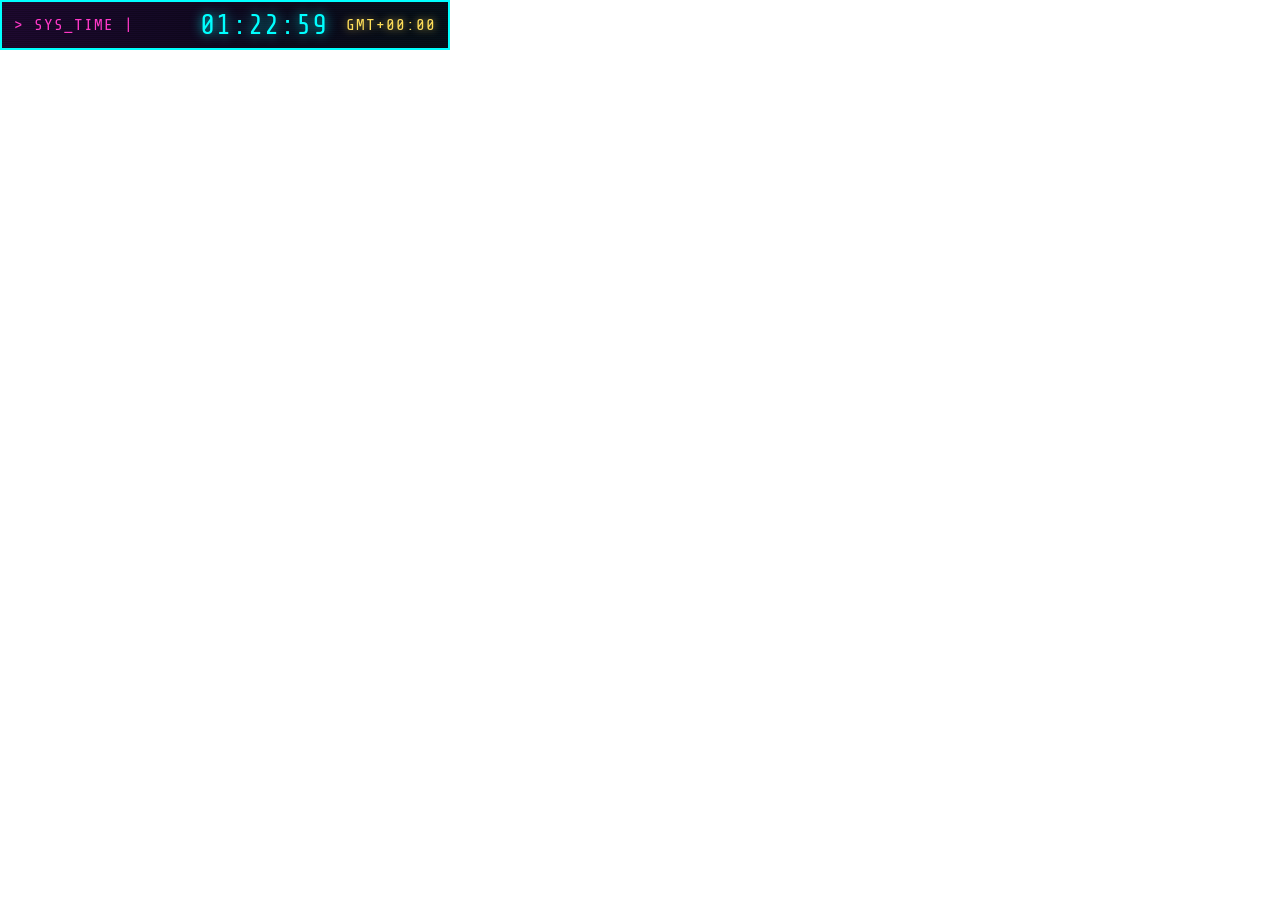
<file: Current.Time.html>
<!DOCTYPE html>
<html lang="en">

<head>
    <meta charset="UTF-8">
    <meta name="viewport" content="width=device-width, initial-scale=1.0">
    <title>System Time Panel</title>
    <link href="https://fonts.googleapis.com/css2?family=Share+Tech+Mono&display=swap" rel="stylesheet">
    <style>
        html,
        body {
            margin: 0;
            width: 450px;
            height: 50px;
            overflow: hidden;
            background: transparent;
            font-family: 'Share Tech Mono', monospace;
        }

        .panel {
            position: relative;
            width: 450px;
            height: 50px;
            box-sizing: border-box;
            border: 2px solid #00ffff;
            background: linear-gradient(90deg, #1e0930 0%, #0f0920 55%, #051119 100%);
            color: #00ffff;
            padding: 0 12px;
            display: flex;
            align-items: center;
            justify-content: center;
            text-transform: uppercase;
            letter-spacing: 1px;
        }

        .panel::before {
            content: "";
            position: absolute;
            inset: 0;
            pointer-events: none;
            background: linear-gradient(rgba(18, 16, 16, 0) 50%, rgba(0, 0, 0, 0.22) 50%);
            background-size: 100% 2px;
            z-index: 2;
        }

        .time-row {
            position: relative;
            z-index: 3;
            display: flex;
            justify-content: space-between;
            align-items: center;
            width: 100%;
            gap: 10px;
            font-size: 16px;
        }

        .time {
            margin-left: auto;
            font-size: 28px;
            line-height: 1;
            text-shadow: 0 0 12px rgba(0, 255, 255, 0.85);
        }

        .gmt {
            color: #ffde59;
            text-shadow: 0 0 8px rgba(255, 222, 89, 0.7);
            min-width: 98px;
            text-align: right;
        }

        .prefix {
            color: #ff38c7;
            white-space: nowrap;
        }

        .separator {
            color: #ff38c7;
        }

        .pulse {
            animation: blink 1s infinite;
        }

        @keyframes blink {
            50% {
                opacity: 0.2;
            }
        }
    </style>
</head>

<body>
    <div class="panel">
        <div class="time-row">
            <span class="prefix">&gt; SYS_TIME</span>
            <span class="separator">|</span>
            <div id="time" class="time">00:00:00</div>
            <span id="gmt" class="gmt">GMT+00:00</span>
        </div>
    </div>

    <script>
        const timeEl = document.getElementById('time');
        const gmtEl = document.getElementById('gmt');

        function formatGmtOffset(date) {
            const totalMinutes = -date.getTimezoneOffset();
            const sign = totalMinutes >= 0 ? '+' : '-';
            const abs = Math.abs(totalMinutes);
            const hours = String(Math.floor(abs / 60)).padStart(2, '0');
            const minutes = String(abs % 60).padStart(2, '0');
            return `GMT${sign}${hours}:${minutes}`;
        }

        function updateClock() {
            const now = new Date();
            const hh = String(now.getHours()).padStart(2, '0');
            const mm = String(now.getMinutes()).padStart(2, '0');
            const ss = String(now.getSeconds()).padStart(2, '0');
            //const ms = String(now.getMilliseconds()).padStart(3, '0');

            timeEl.textContent = `${hh}:${mm}:${ss}`;
            gmtEl.textContent = formatGmtOffset(now);
        }

        let lastFrameTime = 0;
        const frameInterval = 1000 / 1; // 1 FPS

        function tick(timestamp) {
            if (timestamp - lastFrameTime >= frameInterval) {
                lastFrameTime = timestamp;
                updateClock();
            }
            requestAnimationFrame(tick);
        }

        updateClock();
        requestAnimationFrame(tick);
    </script>
</body>

</html>
</file>
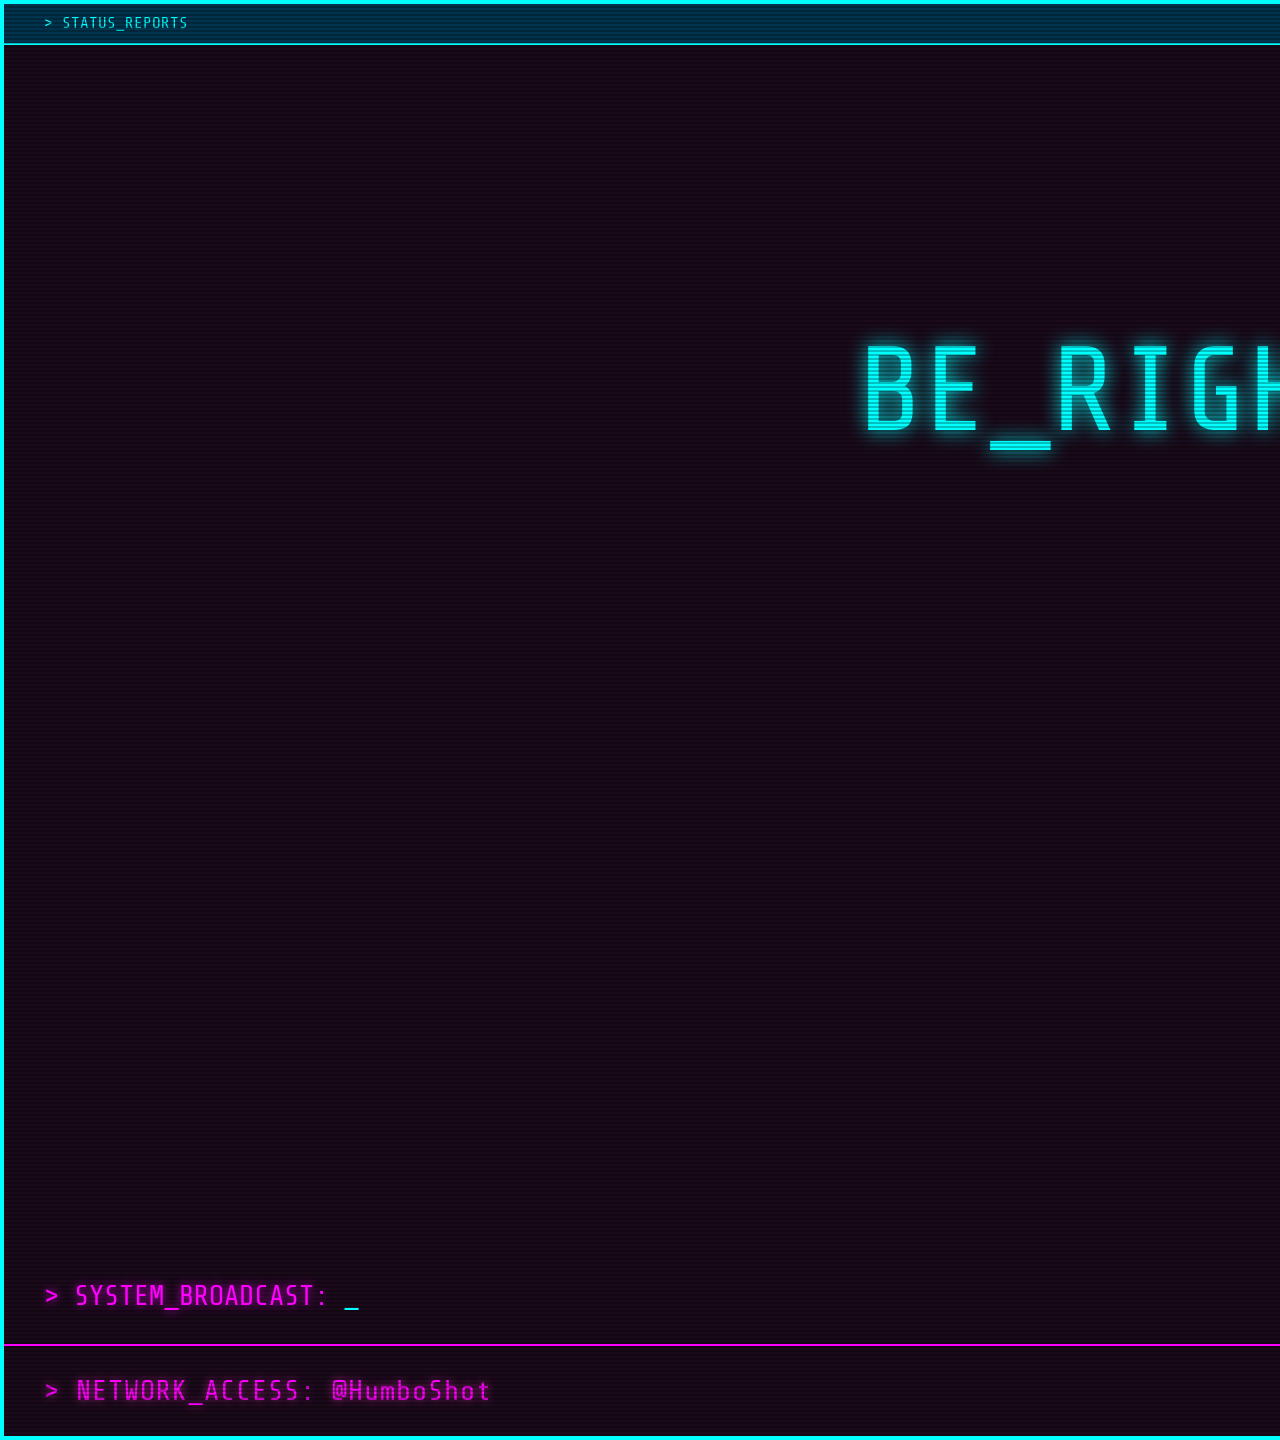
<file: AFK Screen/afk-screen.html>
<!DOCTYPE html>
<html lang="en">

<head>
    <meta charset="UTF-8">
    <title>AFK Terminal</title>
    <link href="https://fonts.googleapis.com/css2?family=Share+Tech+Mono&display=swap" rel="stylesheet">
    <link rel="stylesheet" href="afk-screen.css">
</head>

<body>

    <div class="header">
        <div>> STATUS_REPORTS</div>
        <div class="status">SYSTEM_IDLE // AWAITING_INPUT...</div>
    </div>

    <div class="title-block">
        <div class="starting-text" data-text="BE_RIGHT_BACK">BE_RIGHT_BACK</div>
    </div>

    <div class="broadcast-box">
        <span class="broadcast-prefix">> SYSTEM_BROADCAST: </span>
        <span class="broadcast-text"></span><span class="cursor">_</span>
    </div>

    <iframe class="footer-frame" src="../Footer/footer.html" scrolling="no"></iframe>

    <script src="afk-screen.js"></script>

</body>

</html>
</file>
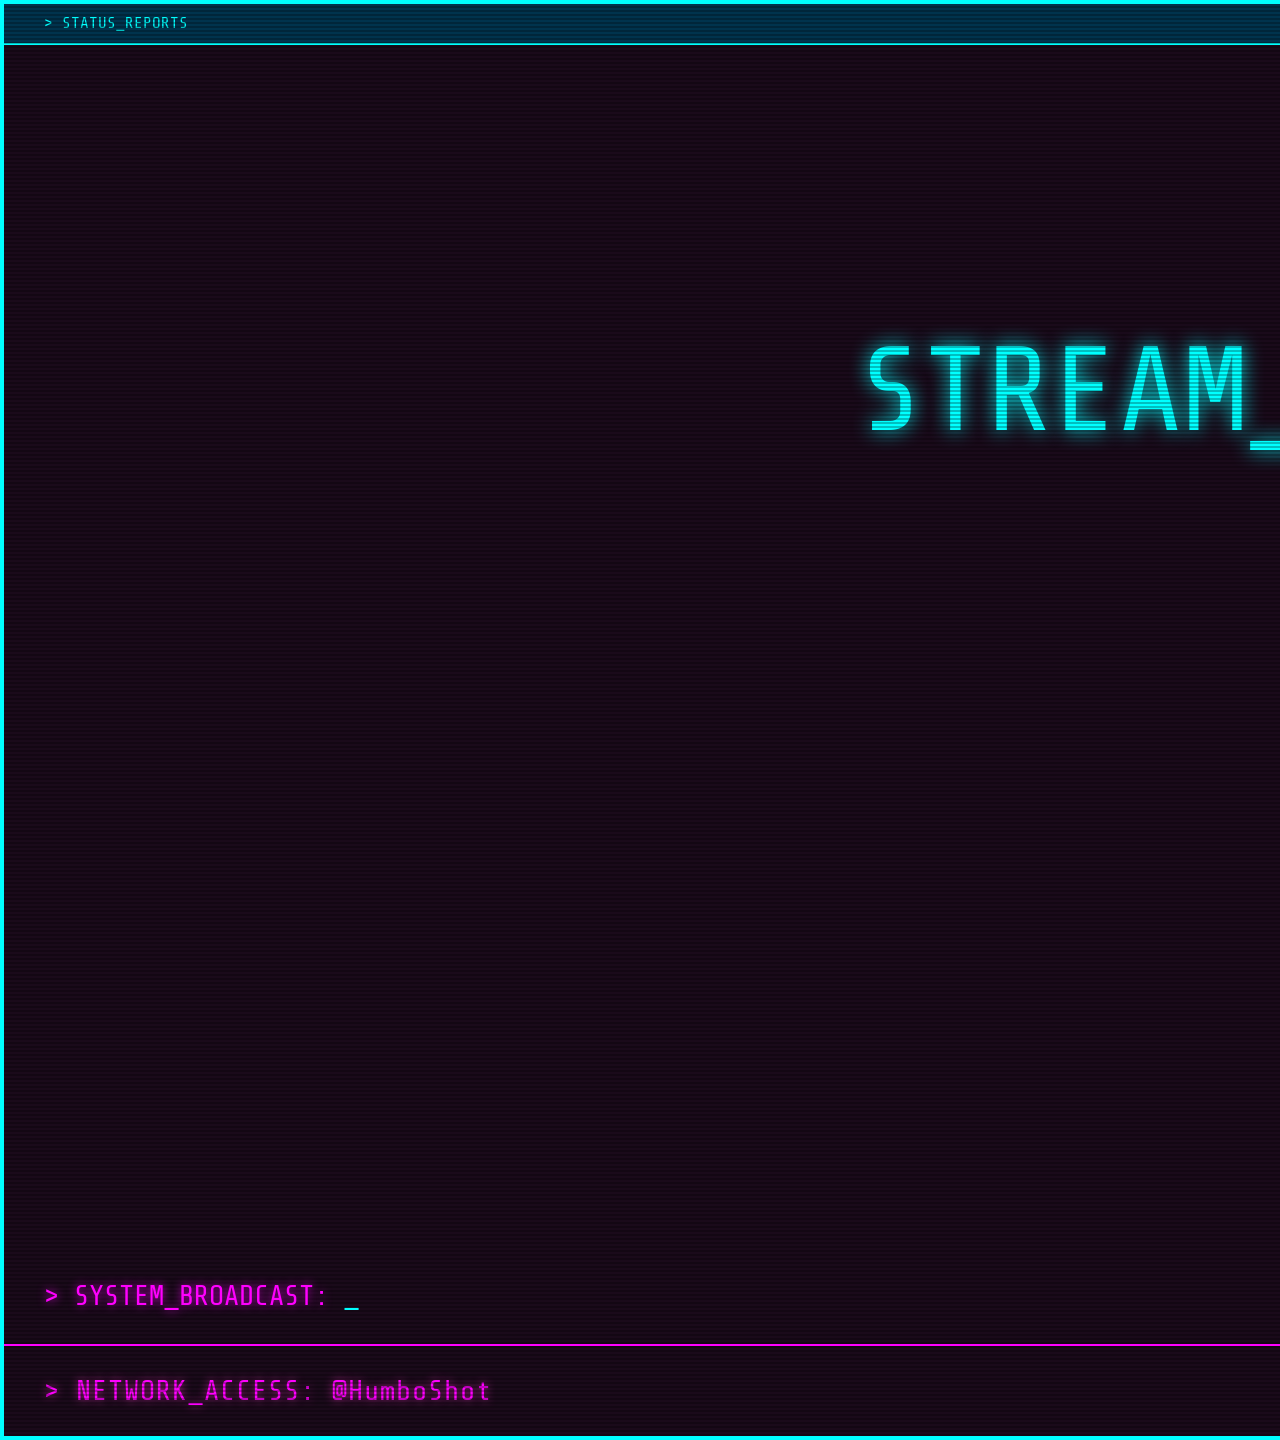
<file: Ending Screen/ending-screen.html>
<!DOCTYPE html>
<html lang="en">

<head>
    <meta charset="UTF-8">
    <title>Ending Stream Terminal</title>
    <link href="https://fonts.googleapis.com/css2?family=Share+Tech+Mono&display=swap" rel="stylesheet">
    <link rel="stylesheet" href="ending-screen.css">
</head>

<body>

    <div class="header">
        <div>> STATUS_REPORTS</div>
        <div class="status">SYSTEM_SHUTDOWN // DISCONNECTING...</div>
    </div>

    <div class="title-block">
        <div class="starting-text" data-text="STREAM_ENDING">STREAM_ENDING</div>
    </div>

    <div class="broadcast-box">
        <span class="broadcast-prefix">> SYSTEM_BROADCAST: </span>
        <span class="broadcast-text"></span><span class="cursor">_</span>
    </div>

    <iframe class="footer-frame" src="../Footer/footer.html" scrolling="no"></iframe>

    <script src="ending-screen.js"></script>

</body>

</html>
</file>
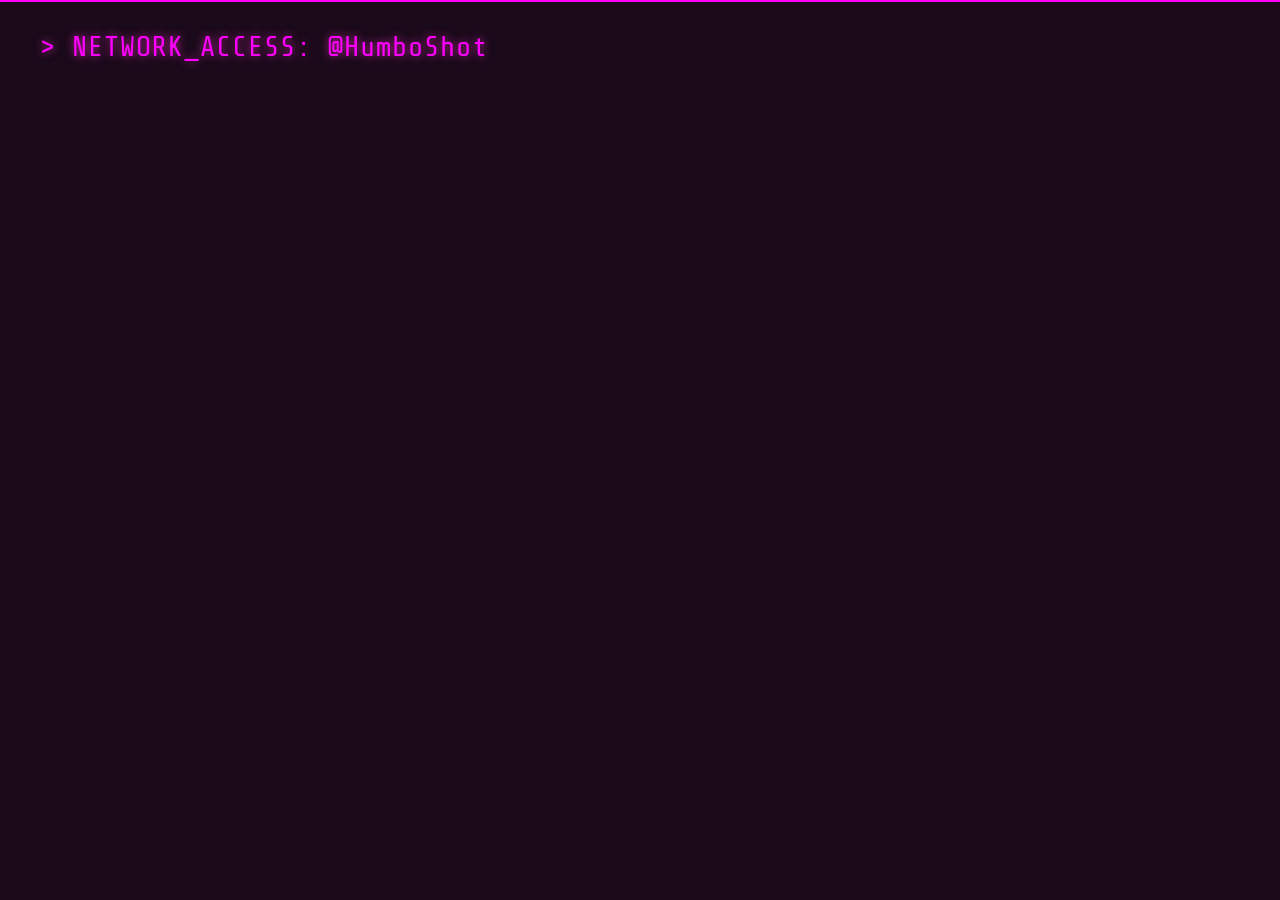
<file: Footer/footer.html>
<!DOCTYPE html>
<html lang="en">

<head>
    <meta charset="UTF-8">
    <title>Stream Footer</title>
    <link href="https://fonts.googleapis.com/css2?family=Share+Tech+Mono&display=swap" rel="stylesheet">
    <link rel="stylesheet" href="footer.css">
</head>

<body>

    <div class="footer">
        <div class="network-access">> NETWORK_ACCESS: @HumboShot</div>
        <iframe id="clock" class="clock-frame" src="../Current.Time.html" title="System Time" scrolling="no"></iframe>
    </div>

</body>

</html>
</file>
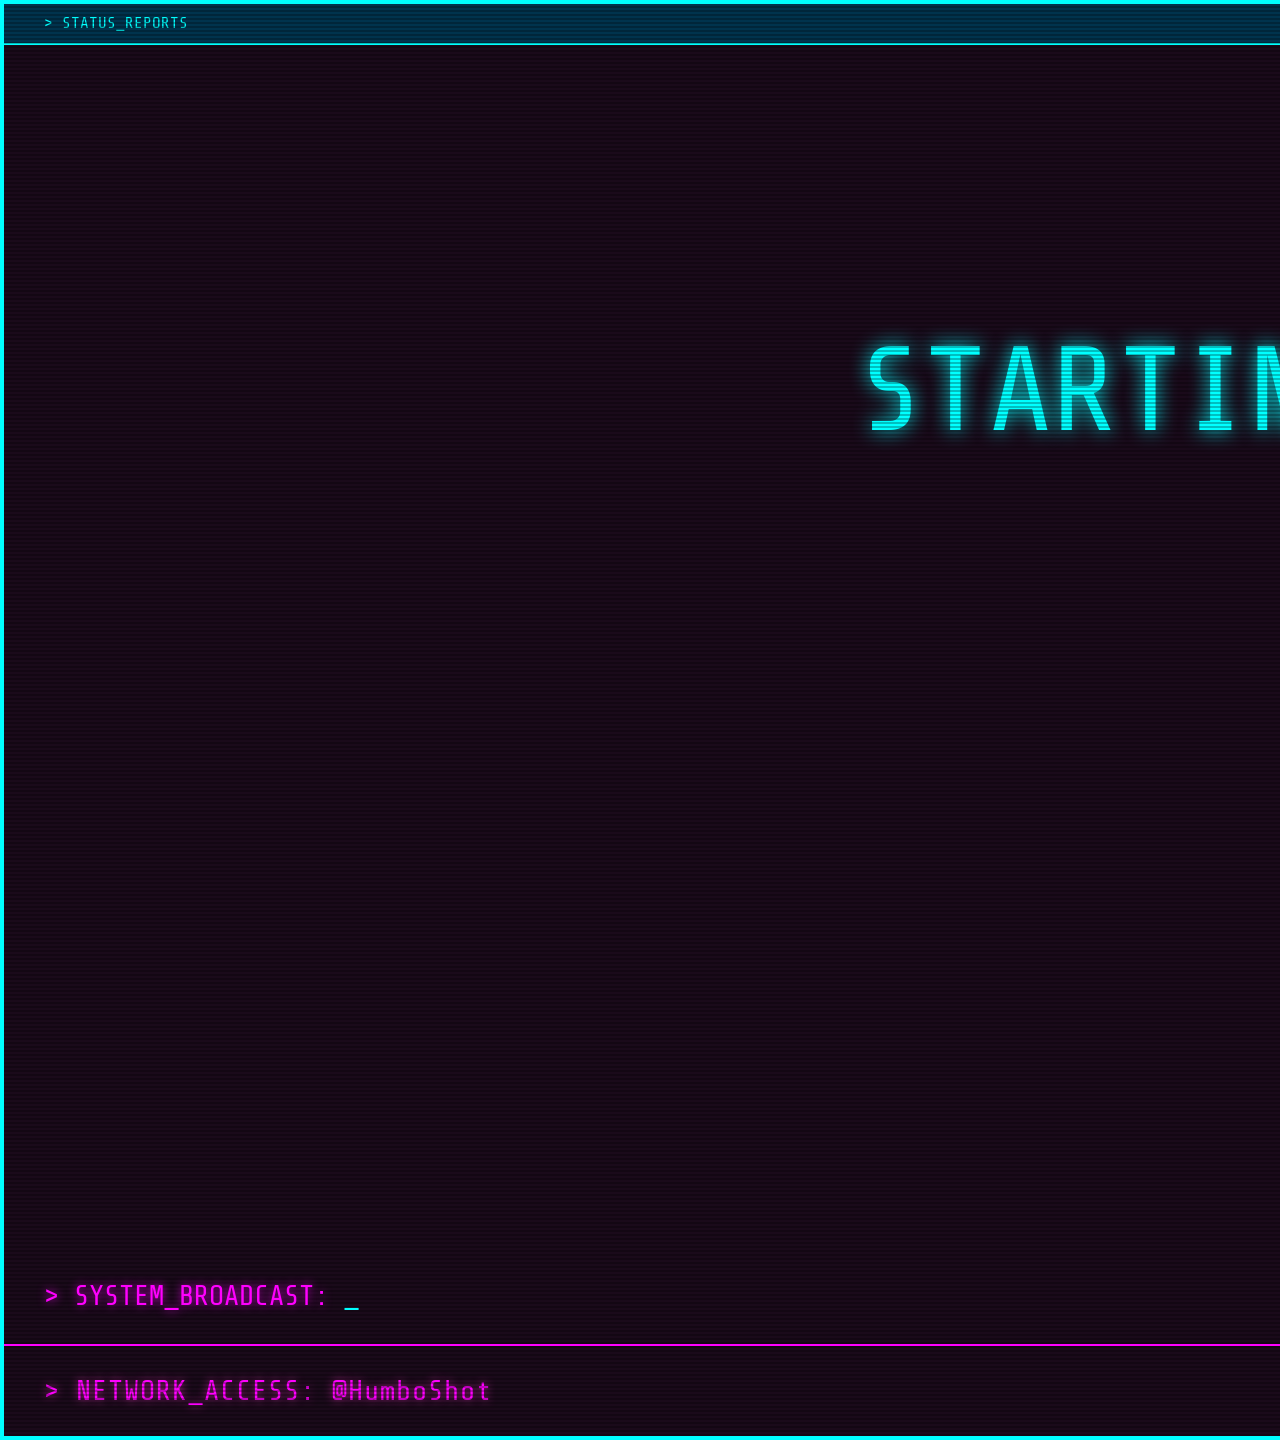
<file: Starting Screen/starting-soon.html>
<!DOCTYPE html>
<html lang="en">

<head>
    <meta charset="UTF-8">
    <title>Starting Soon Terminal</title>
    <link href="https://fonts.googleapis.com/css2?family=Share+Tech+Mono&display=swap" rel="stylesheet">
    <link rel="stylesheet" href="starting-soon.css">
</head>

<body>

    <div class="header">
        <div>> STATUS_REPORTS</div>
        <div class="status">SYSTEM_ONLINE // CONNECTING...</div>
    </div>

    <div class="title-block">
        <div class="starting-text" data-text="STARTING_SOON">STARTING_SOON</div>
    </div>

    <div class="broadcast-box">
        <span class="broadcast-prefix">> SYSTEM_BROADCAST: </span>
        <span class="broadcast-text"></span><span class="cursor">_</span>
    </div>

    <iframe class="footer-frame" src="../Footer/footer.html" scrolling="no"></iframe>

    <script src="starting-soon.js"></script>

</body>

</html>
</file>
<file: AFK Screen/afk-screen.css>
/* Full-screen layout for a 2560x1440 (4K) broadcast canvas.
   overflow: hidden ensures no scrollbars appear on stream. */
body {
    background-color: #1a0a1a;
    color: #00ffff;
    font-family: 'Share Tech Mono', monospace;
    margin: 0;
    overflow: hidden;
    height: 1440px;
    width: 2560px;
    position: relative;
    border: 4px solid cyan;
    box-sizing: border-box;
}

/* Scanlines Overlay
   A ::before pseudo-element lays a semi-transparent horizontal-stripe gradient
   over the entire screen to mimic a CRT scanline effect.
   pointer-events: none keeps it from blocking any clicks. */
body::before {
    content: " ";
    display: block;
    position: absolute;
    top: 0;
    left: 0;
    bottom: 0;
    right: 0;
    background: linear-gradient(rgba(18, 16, 16, 0) 50%, rgba(0, 0, 0, 0.25) 50%);
    background-size: 100% 4px;
    z-index: 10;
    pointer-events: none;
}

.header {
    background-color: #00334d;
    border-bottom: 2px solid cyan;
    display: flex;
    justify-content: space-between;
    padding: 10px 40px;
    width: 100%;
    box-sizing: border-box;
}

.title-block {
    text-align: center;
    position: absolute;
    top: 27%;
    left: 50%;
    transform: translate(-50%, -50%);
}

/* --- TEXT GLITCH STYLING ---
   .starting-text is the large centre title. The ::before and ::after pseudo-elements
   are clones of the text that get shifted and skewed via keyframe animations
   when the 'is-glitching' class is added by JS. */
.starting-text {
    font-size: 120px;
    text-transform: uppercase;
    text-shadow: 0 0 20px cyan;
    position: relative;
    display: inline-block;
}

.starting-text.is-glitching::before,
.starting-text.is-glitching::after {
    content: attr(data-text);
    position: absolute;
    top: 0;
    left: 0;
    width: 100%;
    height: 100%;
    background-color: #1a0a1a;
}

.starting-text.is-glitching::before {
    left: 8px;
    text-shadow: -3px 0 magenta;
    clip-path: polygon(0 0, 100% 0, 100% 35%, 0 35%);
    animation: glitch-anim-1 0.1s infinite linear alternate-reverse;
}

.starting-text.is-glitching::after {
    left: -8px;
    text-shadow: -3px 0 cyan;
    clip-path: polygon(0 65%, 100% 65%, 100% 100%, 0 100%);
    animation: glitch-anim-2 0.12s infinite linear alternate-reverse;
}

@keyframes glitch-anim-1 {
    0% {
        transform: translateX(0) skewX(0deg);
    }

    100% {
        transform: translateX(-15px) skewX(-10deg);
    }
}

@keyframes glitch-anim-2 {
    0% {
        transform: translateX(0) skewX(0deg);
    }

    100% {
        transform: translateX(15px) skewX(10deg);
    }
}

/* --- SYSTEM BROADCAST TYPING EFFECT ---
   Container for the scrolling typewriter line at the bottom of the screen.
   white-space: nowrap keeps the text on a single line regardless of length. */
.broadcast-box {
    position: absolute;
    bottom: 120px;
    left: 40px;
    font-size: 28px;
    width: calc(100% - 80px);
    white-space: nowrap;
    line-height: 1.4;
    z-index: 50;
}

.broadcast-prefix {
    color: magenta;
    text-shadow: 0 0 10px rgba(255, 0, 255, 0.8);
}

.broadcast-text {
    color: #00ffff;
    text-shadow: 0 0 10px rgba(0, 255, 255, 0.5);
}

.command-highlight {
    color: #ffde00;
    text-shadow: 0 0 12px rgba(255, 222, 0, 0.8);
    font-weight: bold;
}

.footer-frame {
    position: absolute;
    bottom: 0;
    left: 0;
    width: 100%;
    height: 92px;
    border: 0;
}

/* --- BLINKING CURSORS & STANDBY LED ---
   The @keyframes blink is shared by both the status dot and the cursor character.
   The status::before dot uses a longer 1.5s interval to feel like a calm standby pulse. */
@keyframes blink {
    50% {
        opacity: 0.2;
    }
}

.status::before {
    content: "●";
    color: #ffee00;
    margin-right: 10px;
    text-shadow: 0 0 12px #ffaa00;
    animation: blink 1.5s infinite;
}

.cursor {
    color: #00ffff;
    animation: blink 1s infinite;
}
</file>
<file: Ending Screen/ending-screen.css>
/* Full-screen layout for a 2560x1440 (4K) broadcast canvas.
   overflow: hidden ensures no scrollbars appear on stream. */
body {
    background-color: #1a0a1a;
    color: #00ffff;
    font-family: 'Share Tech Mono', monospace;
    margin: 0;
    overflow: hidden;
    height: 1440px;
    width: 2560px;
    position: relative;
    border: 4px solid cyan;
    box-sizing: border-box;
}

/* Scanlines Overlay
   A ::before pseudo-element lays a semi-transparent horizontal-stripe gradient
   over the entire screen to mimic a CRT scanline effect.
   pointer-events: none keeps it from blocking any clicks. */
body::before {
    content: " ";
    display: block;
    position: absolute;
    top: 0;
    left: 0;
    bottom: 0;
    right: 0;
    background: linear-gradient(rgba(18, 16, 16, 0) 50%, rgba(0, 0, 0, 0.25) 50%);
    background-size: 100% 4px;
    z-index: 10;
    pointer-events: none;
}

.header {
    background-color: #00334d;
    border-bottom: 2px solid cyan;
    display: flex;
    justify-content: space-between;
    padding: 10px 40px;
    width: 100%;
    box-sizing: border-box;
}

.title-block {
    text-align: center;
    position: absolute;
    top: 27%;
    left: 50%;
    transform: translate(-50%, -50%);
}

/* --- TEXT GLITCH STYLING ---
   .starting-text is the large centre title. The ::before and ::after pseudo-elements
   are clones of the text that get shifted and skewed via keyframe animations
   when the 'is-glitching' class is added by JS. */
.starting-text {
    font-size: 120px;
    text-transform: uppercase;
    text-shadow: 0 0 20px cyan;
    position: relative;
    display: inline-block;
}

.starting-text.is-glitching::before,
.starting-text.is-glitching::after {
    content: attr(data-text);
    position: absolute;
    top: 0;
    left: 0;
    width: 100%;
    height: 100%;
    background-color: #1a0a1a;
}

.starting-text.is-glitching::before {
    left: 8px;
    text-shadow: -3px 0 magenta;
    clip-path: polygon(0 0, 100% 0, 100% 35%, 0 35%);
    animation: glitch-anim-1 0.1s infinite linear alternate-reverse;
}

.starting-text.is-glitching::after {
    left: -8px;
    text-shadow: -3px 0 cyan;
    clip-path: polygon(0 65%, 100% 65%, 100% 100%, 0 100%);
    animation: glitch-anim-2 0.12s infinite linear alternate-reverse;
}

@keyframes glitch-anim-1 {
    0% {
        transform: translateX(0) skewX(0deg);
    }

    100% {
        transform: translateX(-15px) skewX(-10deg);
    }
}

@keyframes glitch-anim-2 {
    0% {
        transform: translateX(0) skewX(0deg);
    }

    100% {
        transform: translateX(15px) skewX(10deg);
    }
}

/* --- SYSTEM BROADCAST TYPING EFFECT ---
   Container for the scrolling typewriter line at the bottom of the screen.
   white-space: nowrap keeps the text on a single line regardless of length. */
.broadcast-box {
    position: absolute;
    bottom: 120px;
    left: 40px;
    font-size: 28px;
    width: calc(100% - 80px);
    white-space: nowrap;
    line-height: 1.4;
    z-index: 50;
}

.broadcast-prefix {
    color: magenta;
    text-shadow: 0 0 10px rgba(255, 0, 255, 0.8);
}

.broadcast-text {
    color: #00ffff;
    text-shadow: 0 0 10px rgba(0, 255, 255, 0.5);
}

.command-highlight {
    color: #ffde00;
    text-shadow: 0 0 12px rgba(255, 222, 0, 0.8);
    font-weight: bold;
}

.footer-frame {
    position: absolute;
    bottom: 0;
    left: 0;
    width: 100%;
    height: 92px;
    border: 0;
}

/* --- BLINKING CURSORS & WARNING LED ---
   The status dot is red (warning) and blinks faster (0.8s) to sell the shutdown mood.
   The @keyframes blink is shared by both the dot and the cursor character. */
@keyframes blink {
    50% {
        opacity: 0.2;
    }
}

.status::before {
    content: "●";
    color: #ff3333;
    /* Red warning light for shutdown */
    margin-right: 10px;
    text-shadow: 0 0 12px #ff0000;
    animation: blink 0.8s infinite;
    /* Flashes slightly faster during shutdown */
}

.cursor {
    color: #00ffff;
    animation: blink 1s infinite;
}
</file>
<file: Footer/footer.css>
/* Stream Footer Component
   Designed for a 2560px wide canvas.
   Standalone height: 92px (2px border-top + 20px padding + 50px content + 20px padding).
   Use as a browser source in OBS at 2560x92 positioned at the bottom of the canvas. */

html,
body {
    margin: 0;
    padding: 0;
    background-color: #1a0a1a;
    font-family: 'Share Tech Mono', monospace;
    width: 2560px;
    height: 92px;
    overflow: hidden;
}

.footer {
    width: 100%;
    height: 100%;
    border-top: 2px solid magenta;
    color: magenta;
    padding: 20px 40px;
    box-sizing: border-box;
    display: flex;
    justify-content: space-between;
    align-items: center;
}

.network-access {
    font-size: 28px;
    letter-spacing: 1px;
    text-shadow: 0 0 10px rgba(255, 56, 199, 0.75);
}

#clock.clock-frame {
    width: 450px;
    height: 50px;
    border: 0;
    background: transparent;
    flex-shrink: 0;
}
</file>
<file: Starting Screen/starting-soon.css>
/* Full-screen layout for a 2560x1440 (4K) broadcast canvas.
   overflow: hidden ensures no scrollbars appear on stream. */
body {
    background-color: #1a0a1a;
    color: #00ffff;
    font-family: 'Share Tech Mono', monospace;
    margin: 0;
    overflow: hidden;
    height: 1440px;
    width: 2560px;
    position: relative;
    border: 4px solid cyan;
    box-sizing: border-box;
}

/* Scanlines Overlay
   A ::before pseudo-element lays a semi-transparent horizontal-stripe gradient
   over the entire screen to mimic a CRT scanline effect.
   pointer-events: none keeps it from blocking any clicks. */
body::before {
    content: " ";
    display: block;
    position: absolute;
    top: 0;
    left: 0;
    bottom: 0;
    right: 0;
    background: linear-gradient(rgba(18, 16, 16, 0) 50%, rgba(0, 0, 0, 0.25) 50%);
    background-size: 100% 4px;
    z-index: 10;
    pointer-events: none;
}

.header {
    background-color: #00334d;
    border-bottom: 2px solid cyan;
    display: flex;
    justify-content: space-between;
    padding: 10px 40px;
    width: 100%;
    box-sizing: border-box;
}

.title-block {
    text-align: center;
    position: absolute;
    top: 27%;
    left: 50%;
    transform: translate(-50%, -50%);
}

/* --- TEXT GLITCH STYLING ---
   .starting-text is the large centre title. The ::before and ::after pseudo-elements
   are clones of the text that get shifted and skewed via keyframe animations
   when the 'is-glitching' class is added by JS. */
.starting-text {
    font-size: 120px;
    text-transform: uppercase;
    text-shadow: 0 0 20px cyan;
    position: relative;
    display: inline-block;
}

.starting-text.is-glitching::before,
.starting-text.is-glitching::after {
    content: attr(data-text);
    position: absolute;
    top: 0;
    left: 0;
    width: 100%;
    height: 100%;
    background-color: #1a0a1a;
}

.starting-text.is-glitching::before {
    left: 8px;
    text-shadow: -3px 0 magenta;
    clip-path: polygon(0 0, 100% 0, 100% 35%, 0 35%);
    animation: glitch-anim-1 0.1s infinite linear alternate-reverse;
}

.starting-text.is-glitching::after {
    left: -8px;
    text-shadow: -3px 0 cyan;
    clip-path: polygon(0 65%, 100% 65%, 100% 100%, 0 100%);
    animation: glitch-anim-2 0.12s infinite linear alternate-reverse;
}

@keyframes glitch-anim-1 {
    0% {
        transform: translateX(0) skewX(0deg);
    }

    100% {
        transform: translateX(-15px) skewX(-10deg);
    }
}

@keyframes glitch-anim-2 {
    0% {
        transform: translateX(0) skewX(0deg);
    }

    100% {
        transform: translateX(15px) skewX(10deg);
    }
}

/* --- SYSTEM BROADCAST TYPING EFFECT --- */
.broadcast-box {
    position: absolute;
    bottom: 120px;
    left: 40px;
    font-size: 28px;
    width: calc(100% - 80px);
    /* Keeps text from touching edges */
    white-space: nowrap;
    /* Forces text onto a single line */
    line-height: 1.4;
    z-index: 50;
}

.broadcast-prefix {
    color: magenta;
    text-shadow: 0 0 10px rgba(255, 0, 255, 0.8);
}

.broadcast-text {
    color: #00ffff;
    text-shadow: 0 0 10px rgba(0, 255, 255, 0.5);
}

/* --- COMMAND HIGHLIGHT ---
   Applied by JS via innerHTML replacement. Any !command token in the broadcast
   text gets wrapped in this span, turning it yellow against the cyan body text. */
.command-highlight {
    color: #ffde00;
    text-shadow: 0 0 12px rgba(255, 222, 0, 0.8);
    font-weight: bold;
}

.footer-frame {
    position: absolute;
    bottom: 0;
    left: 0;
    width: 100%;
    height: 92px;
    border: 0;
}

/* --- BLINKING CURSORS & LEDS ---
   The @keyframes blink is shared by the status LED dot and the cursor character.
   Adjust the interval on .status::before to change the LED blink speed. */
@keyframes blink {
    50% {
        opacity: 0.2;
    }
}

.status::before {
    content: "●";
    color: #33ff44;
    margin-right: 10px;
    text-shadow: 0 0 12px #ff0000;
    animation: blink 1s infinite;
}

.cursor {
    color: #00ffff;
    animation: blink 1s infinite;
}
</file>
